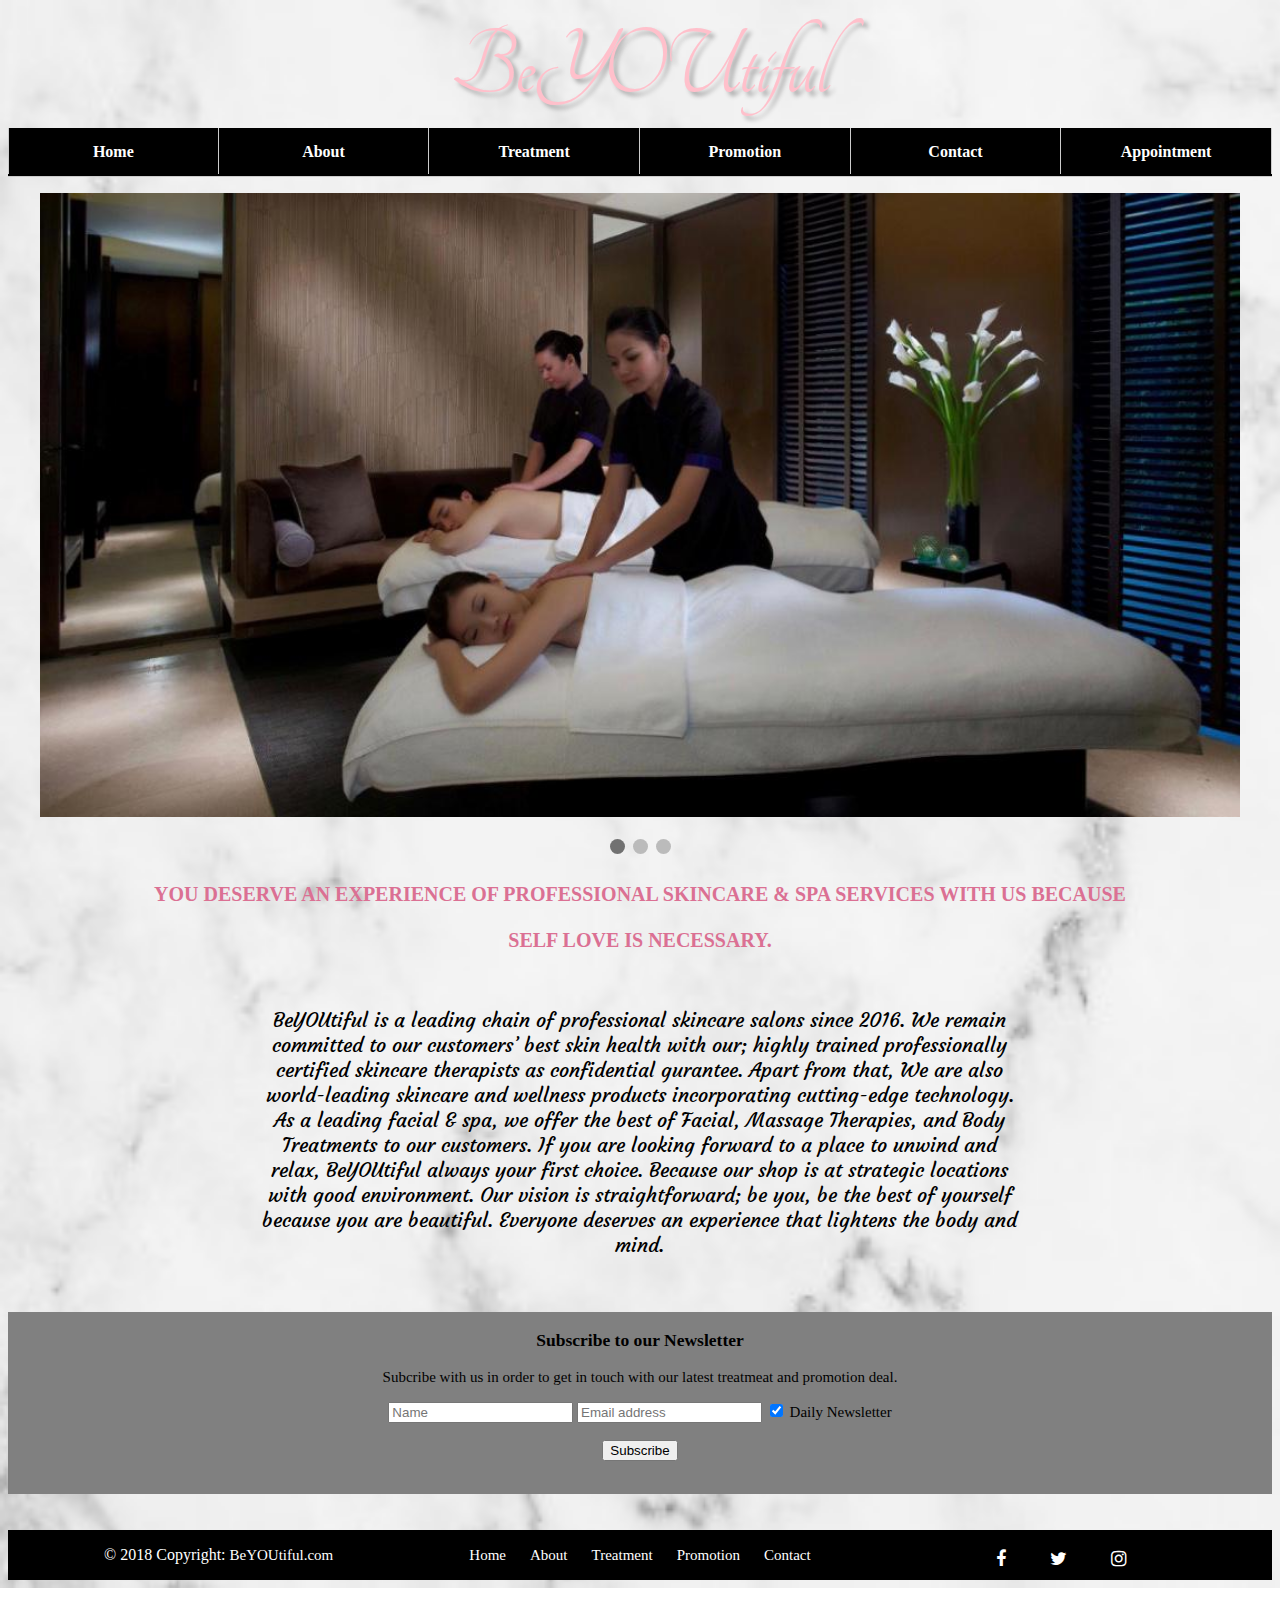
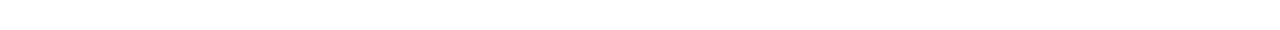
<file: about.html>
<!DOCTYPE html>
<html lang="en">
<head>
    <meta charset="utf-8">
    <title>BeYOUtiful | About</title>
    <link href="aboutcss.css" rel="stylesheet">
    <link rel="stylesheet"
          href="https://fonts.googleapis.com/css?family=Tangerine">
          <link href="https://fonts.googleapis.com/css?family=Caveat|Courgette|Permanent+Marker|Satisfy&display=swap" rel="stylesheet">
          <link href="https://fonts.googleapis.com/css?family=Caveat|Courgette|Permanent+Marker|Satisfy&display=swap" rel="stylesheet">
</head>
<body>
    <header>
        <div>BeYOUtiful</div>
    </header>
    <div class="navbar">
        <ul>
            <li><a href="index.html">Home</a></li>
            <li><a href="about.html">About</a></li>
            <li><a href="treatment.html">Treatment</a></li>
            <li><a href="promotion.html">Promotion</a></li>
            <li><a href="contact.html">Contact</a></li>
            <li><a href="appointment.html">Appointment</a></li>
        </ul>
    </div>
    <br>
    <br>
 
    <div class="slideshow-container">

        <div class="mySlides fade">
          
          <img src="slide1.jpeg" alt="slide1" style="width:100%">
          
        </div>
        
        <div class="mySlides fade">
          
          <img src="slide2.jpeg" alt="slide2" style="width:100%">
          
        </div>
        
        <div class="mySlides fade">
          <img src="slide3.jpg" alt="slide3" style="width:100%">
        </div>
        
        </div>
        <br>
        
        <div style="text-align:center">
          <span class="dot"></span> 
          <span class="dot"></span> 
          <span class="dot"></span> 
        </div>
        
        <script>
        var slideIndex = 0;
        showSlides();
        
        function showSlides() {
          var i;
          var slides = document.getElementsByClassName("mySlides");
          var dots = document.getElementsByClassName("dot");
          for (i = 0; i < slides.length; i++) {
            slides[i].style.display = "none";  
          }
          slideIndex++;
          if (slideIndex > slides.length) {slideIndex = 1}    
          for (i = 0; i < dots.length; i++) {
            dots[i].className = dots[i].className.replace(" active", "");
          }
          slides[slideIndex-1].style.display = "block";  
          dots[slideIndex-1].className += " active";
          setTimeout(showSlides, 2000); // Change image every 2 seconds
        }
        </script>
        
    <div class="about">
        <strong> YOU DESERVE AN EXPERIENCE OF PROFESSIONAL SKINCARE & SPA SERVICES WITH US BECAUSE <br><br>
          SELF LOVE IS NECESSARY.</strong>
    </div>
    <div class="intro">
           
            BeYOUtiful is a leading chain of professional skincare salons since 2016.
            We remain committed to our customers’ best skin health with our;
           highly trained professionally certified skincare therapists as confidential gurantee. Apart from that,
           We are also world-leading skincare and wellness products incorporating cutting-edge technology.
            As a leading facial & spa, we offer the best of Facial, Massage Therapies, and Body Treatments to our customers.
           If you are looking forward to a place to unwind and relax, BeYOUtiful always your first choice. Because our shop is at strategic locations with good environment.
           Our vision is straightforward; be you, be the best of yourself because you are beautiful. Everyone deserves an experience that lightens the body and mind. <br> <br>

    </div>

 
    <form action="/action_page.php">
        <div class="container2">
          <h3>Subscribe to our Newsletter</h3>
          <p>Subcribe with us in order to get in touch with our latest treatmeat and promotion deal.</p>

          <input type="text" placeholder="Name" name="name" required>
          <input type="text" placeholder="Email address" name="mail" required>
          <label>
            <input type="checkbox" checked="checked" name="subscribe"> Daily Newsletter
          </label>
          <br>
          <br>
          <input type="submit" value="Subscribe">
        </div>
      </form>
      
    <br>
    <br> 
    <footer class="footer">
        <div class="row">
        <!-- copyright-->
        <div class="copyright">© 2018 Copyright:
        <a href="home.html">BeYOUtiful.com</a>
        </div>
        <!--pagelink-->
        <div class="pagelink">
        <a href="index.html">Home</a>
        <a href="about.html">About</a>
        <a href="treatment.html">Treatment</a>
        <a href="promotion.html">Promotion</a>
        <a href="contact.html">Contact</a>
        <a href="appoint.html">Appointmnet</a>
    </div>
    <div class="icon">
        <link rel="stylesheet" href="https://cdnjs.cloudflare.com/ajax/libs/font-awesome/4.7.0/css/font-awesome.min.css">
        <a href="#" class="fa fa-facebook"></a>
        <a href="#" class="fa fa-twitter"></a>
        <a href="#" class="fa fa-instagram"></a>
        </div>
    </div>
    </footer>
</body>
</html>
</file>
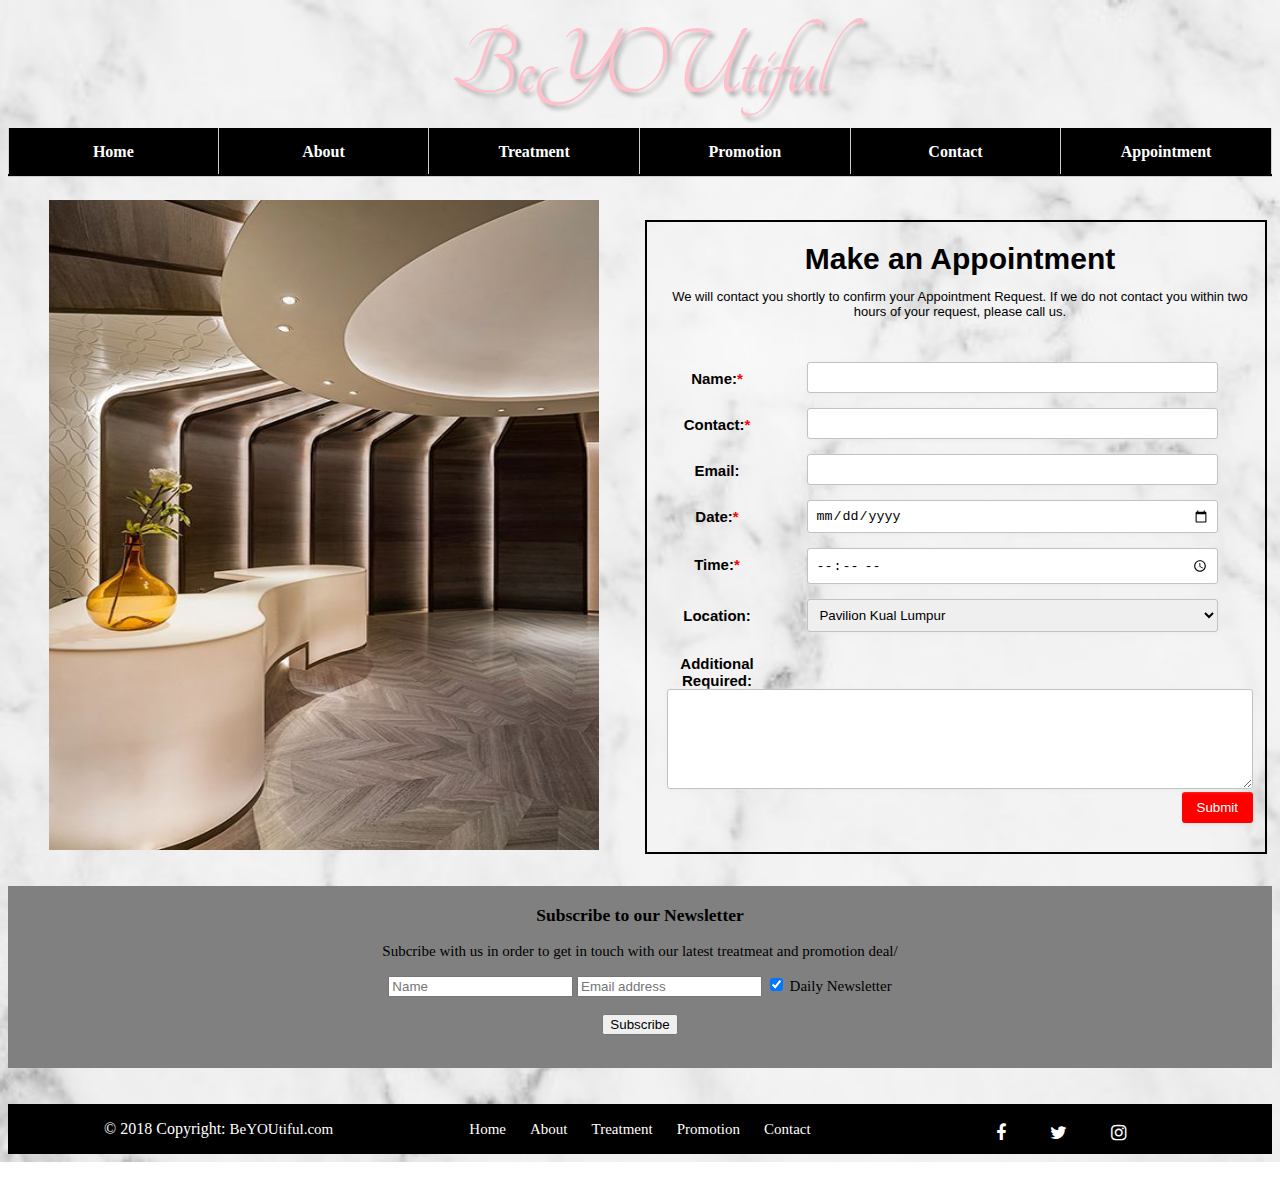
<file: appointment.html>
<!DOCTYPE html>
<html lang="en">
<head>
    <meta charset="utf-8">
    <title>BeYOUtiful | Appointment</title>
    <link href="appointmentcss.css" rel="stylesheet">
    <link rel="stylesheet"
          href="https://fonts.googleapis.com/css?family=Tangerine">
</head>
<body>
    <header>
        <div>BeYOUtiful</div>
    </header>
    <div class="navbar">
        <ul>
            <li><a href="index.html">Home</a></li>
            <li><a href="about.html">About</a></li>
            <li><a href="treatment.html">Treatment</a></li>
            <li><a href="promotion.html">Promotion</a></li>
            <li><a href="contact.html">Contact</a></li>
            <li><a href="appointment.html">Appointment</a></li>
        </ul>
    </div>
    <br>
    <br>
    <br>
    <br>
    <div class="row">
        <div class="column">
            <img src="appointmentlogo.jpg" alt="picture" class="appointmentlogo"/>
        </div>
    <div class="column">
    <div class="appform">
    <div class="appform_head">Make an Appointment</div>
    <p>We will contact you shortly to confirm your Appointment Request. If we do
            not contact you within two hours of your request, please call us.
      </p>
    <br>
    <br>
    <form action="action.php" method="POST">
        <label for="field1"><span>Name:<span class="required">*</span></span><input type="text"
            class="input-field" name="field1"  value="" required></label>
        <label for="field2"><span>Contact:<span class="required">*</span></span><input type="text"
            class="input-field" name="field2" value="" required></label>
        <label for="field3"><span>Email:</span><input type="email"
            class="input-field" name="field3" value=""></label>
        <label for="field4"><span>Date:<span class="required">*</span></span><input type="date"
            class="input-field" name="field4" value="" required></label>
        <label for="field5"><span>Time:<span class="required">*</span></span><input type="time"
            class="input-field" name="field5" value="" min="9:00" max="18:00" required></label>
        <label for="field7"><span>Location:</span><select name="field7" class="select-field" required>
            <option value="Pavilion Kual Lumpur">Pavilion Kual Lumpur</option>
            <option value="midvalleymegamall">Mid Valley Megamall</option>
            </select></label>
        <label for="field6"><span>Additional Required:</span></label>
        <textarea name="field6" class="textarea-field"></textarea>

        <label><span></span><input type="submit" value="Submit"></label>
    </form>
    </div>
    </div>
    </div>
    <br>
    <br>
    <form action="/action_page.php">
        <div class="container2" id="sub">
            <h3>Subscribe to our Newsletter</h3>
            <p>Subcribe with us in order to get in touch with our latest treatmeat and promotion deal/</p>

            <input type="text" placeholder="Name" name="name" required>
            <input type="text" placeholder="Email address" name="mail" required>
            <label>
            <input type="checkbox" checked="checked" name="subscribe"> Daily Newsletter
            </label>
            <br>
            <br>
            <input type="submit" value="Subscribe">
        </div>
    </form>
    <br>
    <br> 
    <footer class="footer">
        <div class="row">
        <!-- copyright-->
        <div class="copyright">© 2018 Copyright:
          <a href="home.html">BeYOUtiful.com</a>
          </div>
        <!--pagelink-->
        <div class="pagelink">
          <a href="#">Home</a>
          <a href="#">About</a>
          <a href="#">Treatment</a>
          <a href="#">Promotion</a>
          <a href="#">Contact</a>
          <a href="#">Appointmnet</a>
      </div>
      <div class="icon">
          <link rel="stylesheet" href="https://cdnjs.cloudflare.com/ajax/libs/font-awesome/4.7.0/css/font-awesome.min.css">
          <a href="#" class="fa fa-facebook"></a>
          <a href="#" class="fa fa-twitter"></a>
          <a href="#" class="fa fa-instagram"></a>
        </div>
      </div>
    </footer>
</body>
</html>
</file>
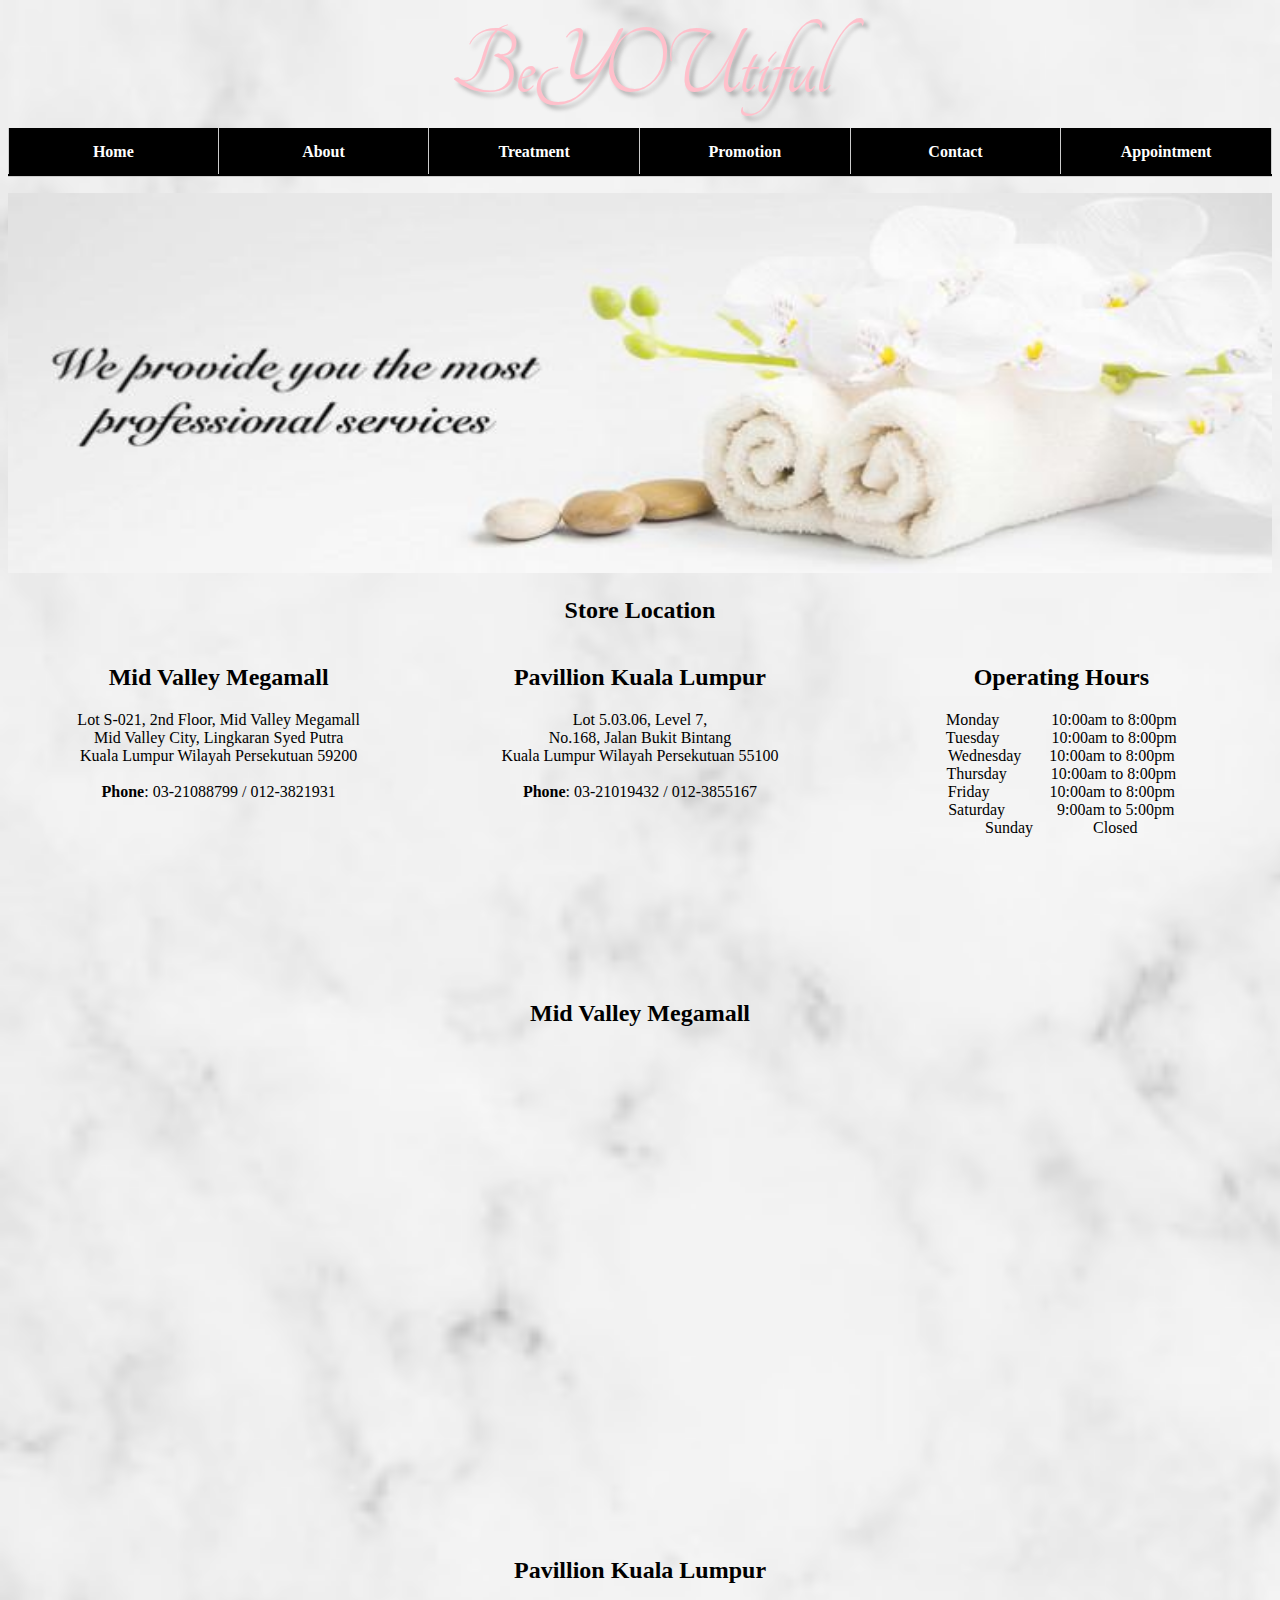
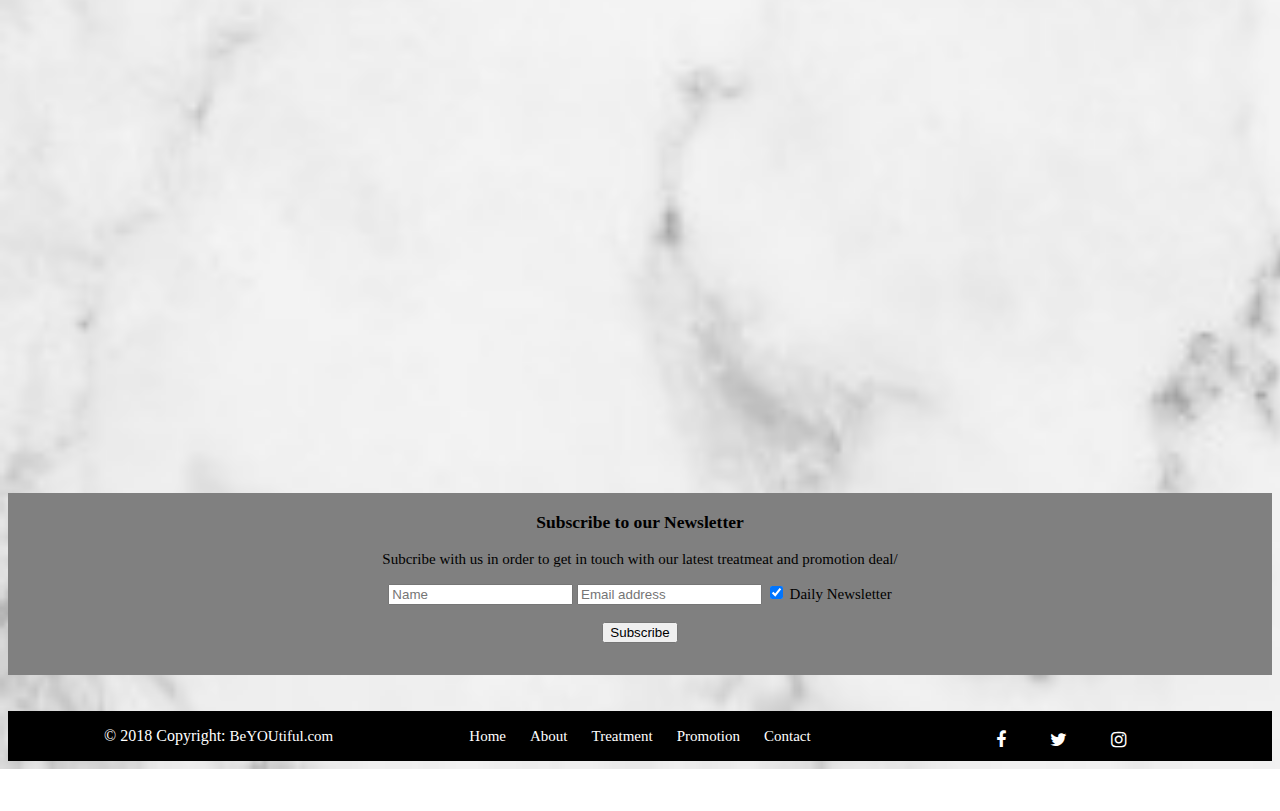
<file: contact.html>
<!DOCTYPE html>
<html lang="en">
<head>
    <meta charset="utf-8">
    <title>BeYOUtiful | Contact Us</title>
    <link href="contactcss.css" rel="stylesheet">
    <link rel="stylesheet"
          href="https://fonts.googleapis.com/css?family=Tangerine">
</head>
<body>

    <header>
        <div>BeYOUtiful</div>
    </header>
    <div class="navbar">
        <ul>
            <li><a href="index.html">Home</a></li>
            <li><a href="about.html">About</a></li>
            <li><a href="treatment.html">Treatment</a></li>
            <li><a href="promotion.html">Promotion</a></li>
            <li><a href="contact.html">Contact</a></li>
            <li><a href="appointment.html">Appointment</a></li>
        </ul>
    </div>
    <img src="contactlogo2.jpg" alt="picture" class="contactlogo">

    <h2>Store Location</h2>

<div class="row">
  <div class="column">
    <h2>Mid Valley Megamall</h2>
    <p>Lot S-021, 2nd Floor, Mid Valley Megamall<br>
            Mid Valley City, Lingkaran Syed Putra<br>
            Kuala Lumpur Wilayah Persekutuan 59200<br><br>
            <b>Phone</b>: 03-21088799 / 012-3821931</p>
  </div>
  <div class="column">
    <h2>Pavillion Kuala Lumpur</h2>
    <p>Lot 5.03.06, Level 7,<br>
            No.168, Jalan Bukit Bintang<br>
            Kuala Lumpur Wilayah Persekutuan 55100<br><br>
            <b>Phone</b>: 03-21019432 / 012-3855167</p>
    </div>
        <div class="column">
                    <h2>Operating Hours</h2>
                    <p>Monday &nbsp; &nbsp; &nbsp; &nbsp; &nbsp; &nbsp; 10:00am to 8:00pm<br>
                        Tuesday  &nbsp; &nbsp; &nbsp; &nbsp; &nbsp; &nbsp; 10:00am to 8:00pm<br>
                        Wednesday &nbsp; &nbsp; &nbsp; 10:00am to 8:00pm<br>
                        Thursday   &nbsp; &nbsp; &nbsp; &nbsp; &nbsp; 10:00am to 8:00pm<br>
                        Friday    &nbsp; &nbsp; &nbsp; &nbsp; &nbsp; &nbsp; &nbsp;  10:00am to 8:00pm<br>
                        Saturday  &nbsp; &nbsp; &nbsp; &nbsp; &nbsp; &nbsp; 9:00am to 5:00pm<br>
                        Sunday  &nbsp; &nbsp; &nbsp; &nbsp; &nbsp; &nbsp; &nbsp;   Closed<br>

                    </p>
        </div>
        </div>
        <br>
        <br>
        <h2>Mid Valley Megamall</h2>
        <div class="map"><iframe src="https://www.google.com/maps/embed?pb=!1m14!1m8!1m3!1d3983.913477119314!2d101.6757231!3d3.1175888!3m2!1i1024!2i768!4f13.1!3m3!1m2!1s0x31cc4920e61ff94d%3A0xcdaed02b2c6b610e!2sMid+Valley+Megamall!5e0!3m2!1sen!2smy!4v1561824309460!5m2!1sen!2smy" 
           allowfullscreen></iframe></div>
        <br>
        <br>
        <h2>Pavillion Kuala Lumpur</h2>
        <div class="map"><iframe src="https://www.google.com/maps/embed?pb=!1m18!1m12!1m3!1d63740.84506948182!2d101.65295053930286!3d3.1466732134224347!2m3!1f0!2f0!3f0!3m2!1i1024!2i768!4f13.1!3m3!1m2!1s0x31cc3629b097d031%3A0x405091383428ead3!2sPavilion+Kuala+Lumpur!5e0!3m2!1sen!2smy!4v1561824740763!5m2!1sen!2smy" 
              allowfullscreen></iframe></div>
          <br>
          <br>
        <form action="/action_page.php">
            <div class="container2">
              <h3>Subscribe to our Newsletter</h3>
              <p>Subcribe with us in order to get in touch with our latest treatmeat and promotion deal/</p>

              <input type="text" placeholder="Name" name="name" required>
              <input type="text" placeholder="Email address" name="mail" required>
              <label>
                <input type="checkbox" checked="checked" name="subscribe"> Daily Newsletter
              </label>
              <br>
              <br>
              <input type="submit" value="Subscribe">
            </div>
          </form>
          
    <br>
    <br> 
    <footer class="footer">
        <div class="row">
        <!-- copyright-->
        <div class="copyright">© 2018 Copyright:
          <a href="home.html">BeYOUtiful.com</a>
          </div>
        <!--pagelink-->
        <div class="pagelink">
            <a href="index.html">Home</a>
            <a href="about.html">About</a>
            <a href="treament.html">Treatment</a>
            <a href="promotion.html">Promotion</a>
            <a href="contact.html">Contact</a>
            <a href="appointment.html">Appointmnet</a>
      </div>
      <div class="icon">
          <link rel="stylesheet" href="https://cdnjs.cloudflare.com/ajax/libs/font-awesome/4.7.0/css/font-awesome.min.css">
          <a href="#" class="fa fa-facebook"></a>
          <a href="#" class="fa fa-twitter"></a>
          <a href="#" class="fa fa-instagram"></a>
        </div>
      </div>
    </footer>
</body>
</html>
</file>
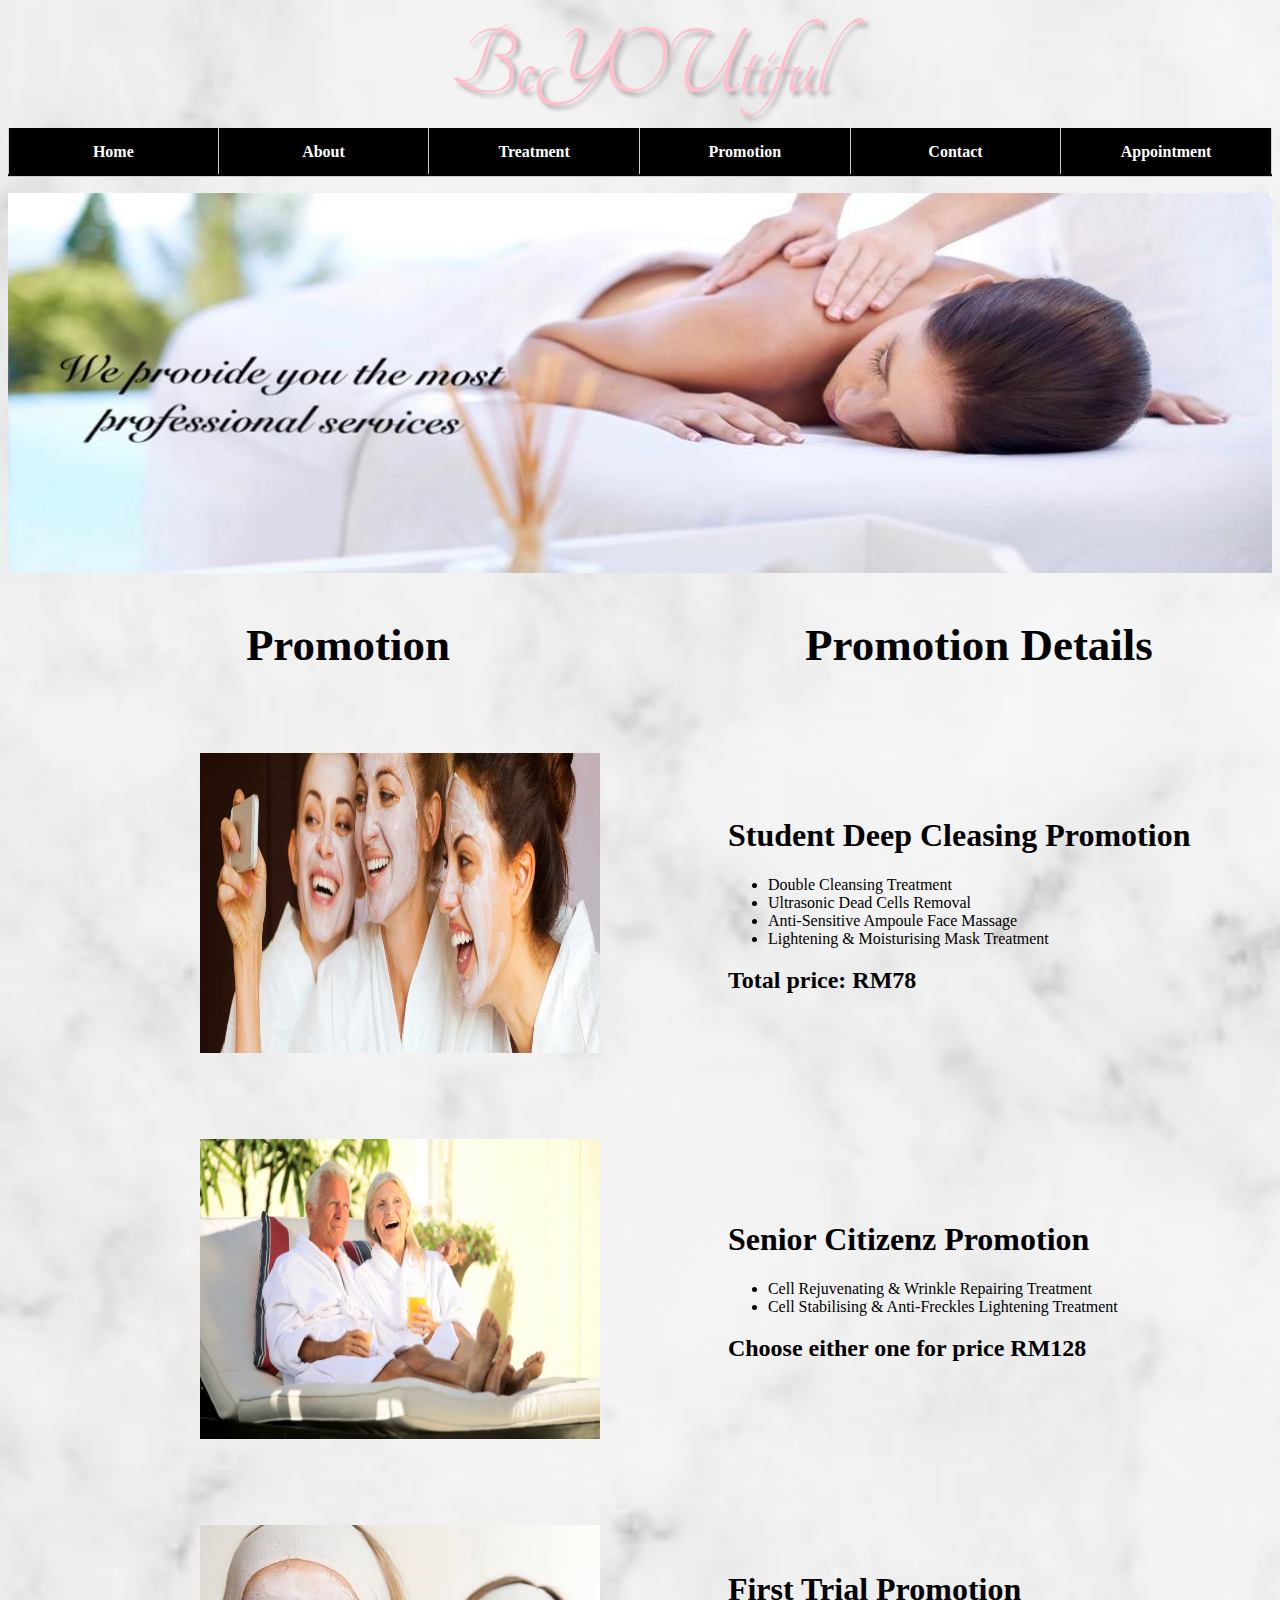
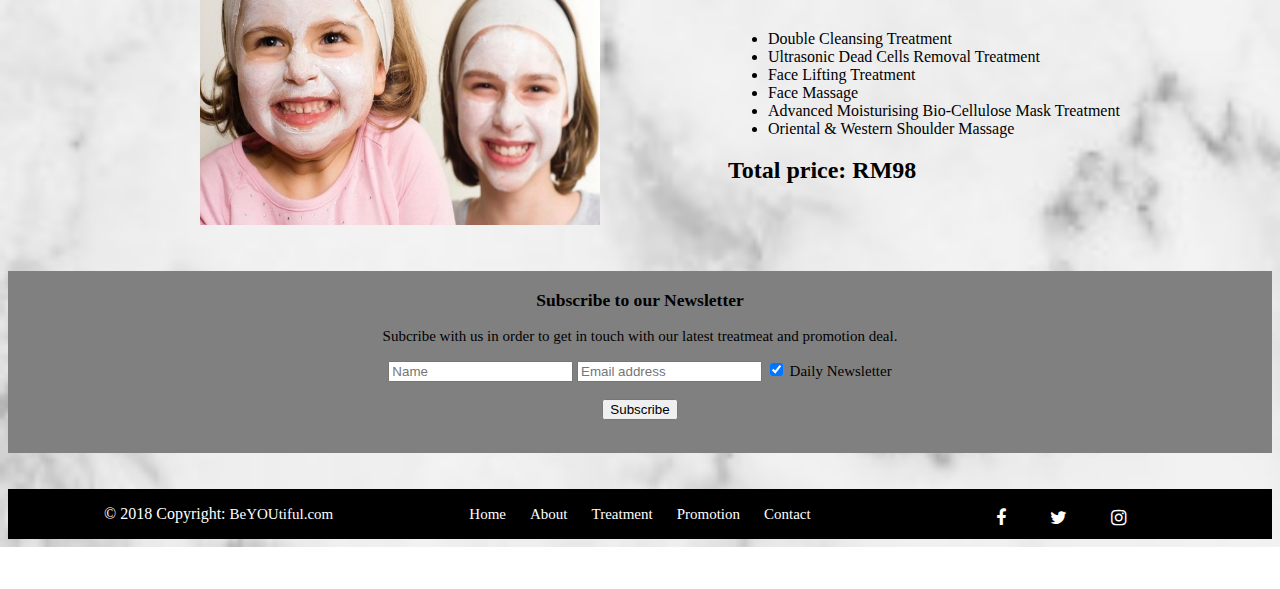
<file: promotion.html>
<!DOCTYPE html>
<html lang="en">
<head>
    <meta charset="utf-8">
    <title>BeYOUtiful | Promotion</title>
    <link href="promotioncss.css" rel="stylesheet">
    <link rel="stylesheet"
          href="https://fonts.googleapis.com/css?family=Tangerine">
</head>
<body>
    <header>
        <div>BeYOUtiful</div>
    </header>
    <div class="navbar">
      <ul>
        <li><a href="index.html">Home</a></li>
        <li><a href="about.html">About</a></li>
        <li><a href="treatment.html">Treatment</a></li>
        <li><a href="promotion.html">Promotion</a></li>
        <li><a href="contact.html">Contact</a></li>
        <li><a href="appointment.html">Appointment</a></li>
      </ul>
    </div>
 
   
    <img src="treatmentlogo1.jpeg" alt="picture" class="plogo">

   <table>
       <tr>
           <th>Promotion</th>
           <th>Promotion Details</th>
       </tr>
       <tr>
           <td>
                <img src="studentfacial.jpg" alt="picture1" class="pro1logo">
           </td>
           <td>
                <h1><strong>Student Deep Cleasing Promotion</strong><br></h1>
                <ul>
                  <li> Double Cleansing Treatment</li>
                  <li>Ultrasonic Dead Cells Removal</li>
                  <li>Anti-Sensitive Ampoule Face Massage</li>
                  <li> Lightening & Moisturising Mask Treatment</li>
                </ul>
                      <h2><strong>Total price: RM78</strong></h2>
  
           </td>
       </tr>
       <tr>
        <td>
          <img src="senior.png" alt="picture2" class="pro2logo">
        </td>
        <td>
          <h1><strong>Senior Citizenz Promotion</strong><br></h1>
          <ul>
            <li> Cell Rejuvenating & Wrinkle Repairing Treatment </li>
            <li>Cell Stabilising & Anti-Freckles Lightening Treatment</li></ul>
                        
            <h2><strong>Choose either one for price RM128</strong></h2>
                      
        </td>
        </tr>
        <tr>
          <td>
            <img src="newbie.jpg" alt="picture3" class="pro3logo">
          </td>
          <td>
            <h1><strong>First Trial Promotion</strong><br></h1>
              <ul>
                <li>Double Cleansing Treatment</li>
                <li>Ultrasonic Dead Cells Removal Treatment</li>
                <li>Face Lifting Treatment</li>
                <li>Face Massage</li>
                <li>Advanced Moisturising Bio-Cellulose Mask Treatment</li>
                <li>Oriental & Western Shoulder Massage</li> 
              </ul>
                <h2><strong>Total price: RM98</strong></h2>
            </td>
          </tr>

          </table>

          <form action="/action_page.php">
            <div class="container2">
              <h3>Subscribe to our Newsletter</h3>
              <p>Subcribe with us in order to get in touch with our latest treatmeat and promotion deal.</p>
    
              <input type="text" placeholder="Name" name="name" required>
              <input type="text" placeholder="Email address" name="mail" required>
              <label>
                <input type="checkbox" checked="checked" name="subscribe"> Daily Newsletter
              </label>
              <br>
              <br>
              <input type="submit" value="Subscribe">
            </div>
          </form>
          
    <br>
    <br> 
    <footer class="footer">
        <div class="row">
        <!-- copyright-->
        <div class="copyright">© 2018 Copyright:
          <a href="home.html">BeYOUtiful.com</a>
          </div>
        <!--pagelink-->
        <div class="pagelink">
          <a href="index.html">Home</a>
          <a href="about.html">About</a>
          <a href="treament.html">Treatment</a>
          <a href="promotion.html">Promotion</a>
          <a href="contact.html">Contact</a>
          <a href="appointment.html">Appointmnet</a>
      </div>
      <div class="icon">
          <link rel="stylesheet" href="https://cdnjs.cloudflare.com/ajax/libs/font-awesome/4.7.0/css/font-awesome.min.css">
          <a href="#" class="fa fa-facebook"></a>
          <a href="#" class="fa fa-twitter"></a>
          <a href="#" class="fa fa-instagram"></a>
        </div>
      </div>
    </footer>
    </body>
    </html>
</file>
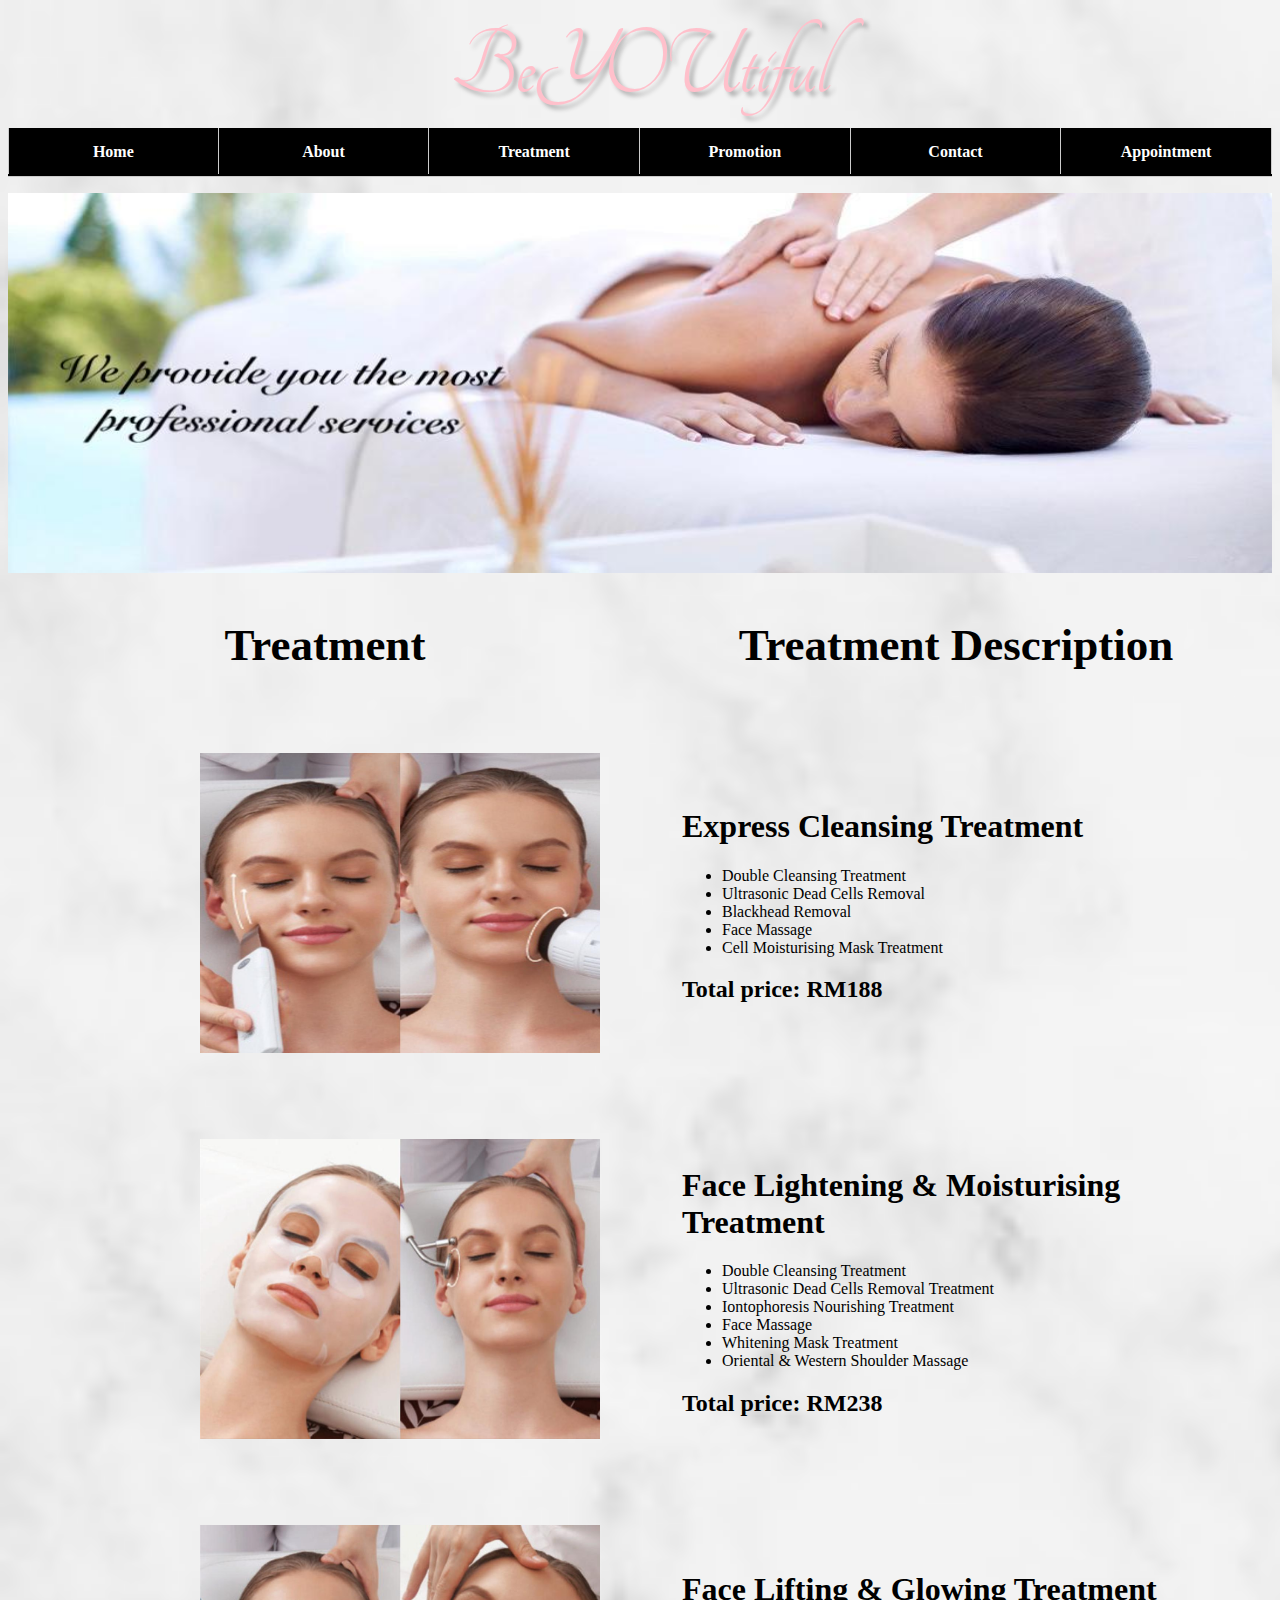
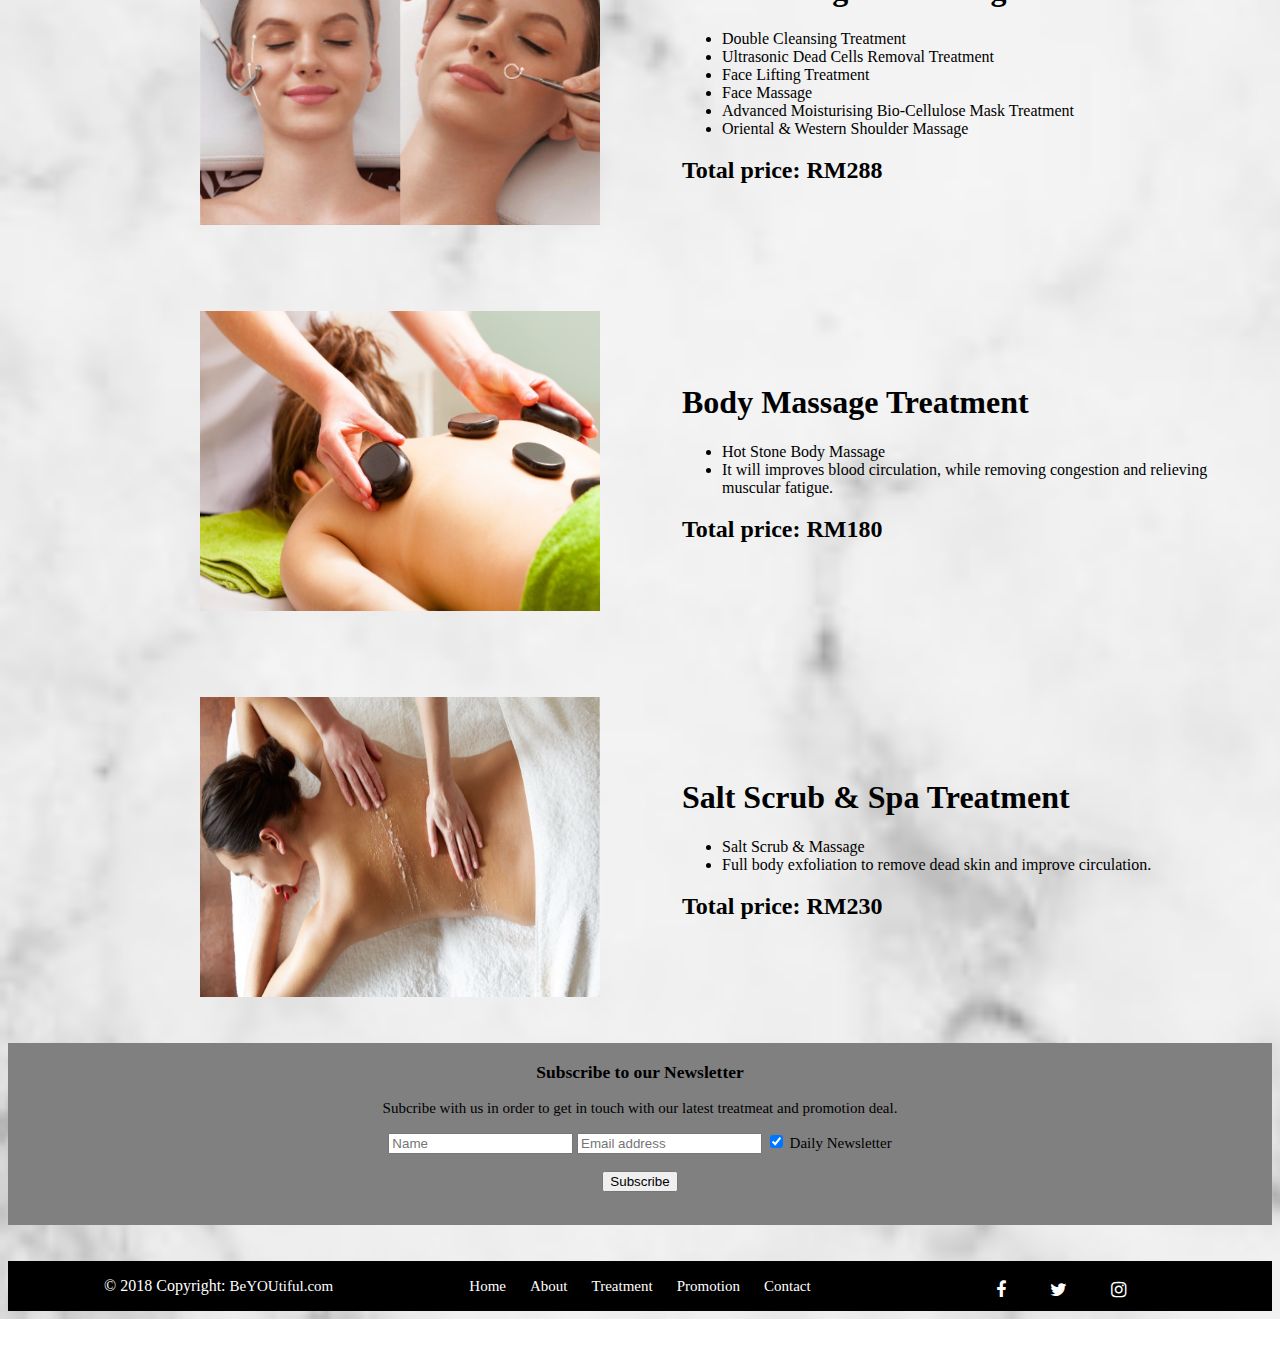
<file: treatment.html>
<!DOCTYPE html>
<html lang="en">
<head>
    <meta charset="utf-8">
    <title>BeYOUtiful | Treatment</title>
    <link href="treatmentcss.css" rel="stylesheet">
    <link rel="stylesheet"
          href="https://fonts.googleapis.com/css?family=Tangerine">
    
</head>
<body>
    <header>
        <div>BeYOUtiful</div>
    </header>
    <div class="navbar">
        <ul>
            <li><a href="index.html">Home</a></li>
            <li><a href="about.html">About</a></li>
            <li><a href="treatment.html">Treatment</a></li>
            <li><a href="promotion.html">Promotion</a></li>
            <li><a href="contact.html">Contact</a></li>
            <li><a href="appointment.html">Appointment</a></li>
        </ul>
    </div>

    <img src="treatmentlogo1.jpeg" alt="picture" class="tlogo">
   
   <table>
        <tr>
           <th>Treatment</th>
           <th>Treatment Description</th>
        </tr>
        <tr>
        <td>
            <img src="treatment1.jpeg" alt="picture1" class="exp1logo">
        </td>
        <td>
            <h1><strong>Express Cleansing Treatment</strong><br></h1>
                <ul>
                    <li> Double Cleansing Treatment</li>
                    <li>Ultrasonic Dead Cells Removal</li>
                    <li> Blackhead Removal</li>
                    <li>Face Massage</li>
                    <li>Cell Moisturising Mask Treatment</li>
                </ul>
                <h2><strong>Total price: RM188</strong></h2>
           </td>
       </tr>
       <tr>
            <td>
                <img src="treatment2.jpeg" alt="picture2" class="exp2logo">
            </td>
            <td>
                <h1><strong>Face Lightening & Moisturising Treatment</strong><br></h1>
                <ul>
                <li> Double Cleansing Treatment</li>
                    <li>Ultrasonic Dead Cells Removal Treatment</li>
                    <li>Iontophoresis Nourishing Treatment</li>
                    <li>Face Massage</li>
                    <li>Whitening Mask Treatment</li>
                    <li>Oriental & Western Shoulder Massage</li>
                </ul>
                <h2><strong>Total price: RM238</strong></h2>
            </td>
        </tr>
        <tr>
            <td>
                <img src="treatment3.jpeg" alt="picture3" class="exp3logo">
            </td>
            <td>
                <h1><strong>Face Lifting & Glowing Treatment</strong><br></h1>
            <ul>
                <li>Double Cleansing Treatment</li>
                <li>Ultrasonic Dead Cells Removal Treatment</li>
                <li>Face Lifting Treatment</li>
                <li>Face Massage</li>
                <li>Advanced Moisturising Bio-Cellulose Mask Treatment</li>
                <li>Oriental & Western Shoulder Massage</li>
            </ul>
                <h2><strong>Total price: RM288</strong></h2>
            </td>
            </tr>

            <tr>
                <td>
                    <img src="hotstone.jpg" alt="picture4" class="exp4logo">
                </td>
                <td>
                    <h1><strong>Body Massage Treatment</strong><br></h1>
                    <ul>
                        <li>Hot Stone Body Massage</li>
                        <li>It will improves blood circulation, while removing congestion and relieving muscular fatigue.</li>
                    </ul>
                    <h2><strong>Total price: RM180</strong></h2>
                </td>
            </tr>

            <tr>
                <td>
                    <img src="saltspa.jpg" alt="picture5" class="exp5logo">
                </td>
                <td>
                    <h1><strong>Salt Scrub & Spa Treatment</strong></h1>
                <ul>
                    <li>Salt Scrub & Massage</li>
                    <li>Full body exfoliation to remove dead skin and improve circulation.</li>
                    </ul>
                    <h2><strong>Total price: RM230</strong></h2>
                </td>
            </tr>
          </table>

          <form action="/action_page.php">
            <div class="container2">
              <h3>Subscribe to our Newsletter</h3>
              <p>Subcribe with us in order to get in touch with our latest treatmeat and promotion deal.</p>
    
              <input type="text" placeholder="Name" name="name" required>
              <input type="text" placeholder="Email address" name="mail" required>
              <label>
                <input type="checkbox" checked="checked" name="subscribe"> Daily Newsletter
              </label>
              <br>
              <br>
              <input type="submit" value="Subscribe">
            </div>
          </form>
          
    <br>
    <br> 
    <footer class="footer">
        <div class="row">
        <!-- copyright-->
        <div class="copyright">© 2018 Copyright:
          <a href="home.html">BeYOUtiful.com</a>
          </div>
        <!--pagelink-->
        <div class="pagelink">
                <a href="index.html">Home</a>
                <a href="about.html">About</a>
                <a href="treament.html">Treatment</a>
                <a href="promotion.html">Promotion</a>
                <a href="contact.html">Contact</a>
                <a href="appointment.html">Appointmnet</a>
      </div>
      <div class="icon">
          <link rel="stylesheet" href="https://cdnjs.cloudflare.com/ajax/libs/font-awesome/4.7.0/css/font-awesome.min.css">
          <a href="#" class="fa fa-facebook"></a>
          <a href="#" class="fa fa-twitter"></a>
          <a href="#" class="fa fa-instagram"></a>
        </div>
      </div>
    </footer>
    </body>
    </html>
</file>
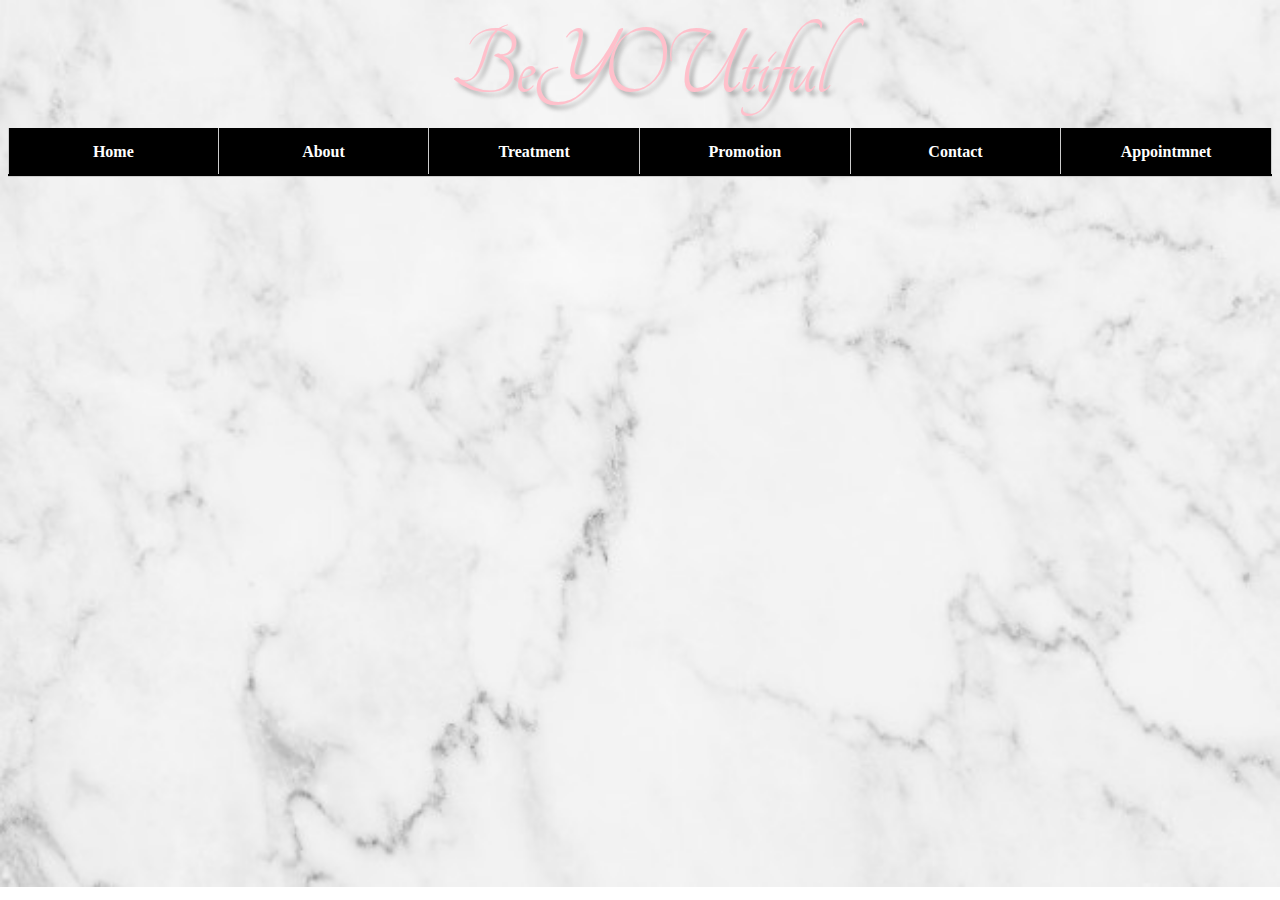
<file: treatment2.html>
<!DOCTYPE html>
<html>
<head>
    <meta charset="utf-8">
    <title>Beauty Shop</title>
    <link href="treatmentcss.css" rel="stylesheet">
    <link rel="stylesheet"
          href="https://fonts.googleapis.com/css?family=Tangerine">
</head>
<body>
        <header>
            <div>BeYOUtiful</div>
        </header>
        <div class="navbar">
            <ul>
                <li><a href="#">Home</a></li>
                <li><a href="#">About</a></li>
                <li><a href="#">Treatment</a></li>
                <li><a href="#">Promotion</a></li>
                <li><a href="#">Contact</a></li>
                <li><a href="#">Appointmnet</a></li>
            </ul>
        </div>
</body>
</html>
</file>
<file: aboutcss.css>
/*nav bar and header*/
header{
    font-family: 'tangerine',sans-serif;
    color: pink;
    font-size: 100px;
    text-shadow: 4px 4px 4px #aaa;
    text-align: center;
    height: 120px;
}
header div{
    line-height: 120px;
}

.tlogo{
    width: 100%;
    height: 380px;
}

body{
    background-image: url(bimage.jpg);
    background-repeat: no-repeat;
    background-size: cover;
}
.navbar{
    width: 100%;
    float: left;
    margin: 0 0 1em 0;
    padding: 0;
    background-color: black;
    border-bottom: 1px solid #ccc;
    height: 3em;
}
.navbar ul{
	list-style: none;
    width: 100%;
	margin: 0;
    padding: 0; 
}
.navbar ul li{
    float: left; 
    text-align: center;
    width: 16.6667%;
}
.navbar li a{
	display: block;
	padding: 15px 15px;
	text-decoration: none;
	font-weight: bold;
	color: white;
    border-right: 1px solid #ccc; 
    height: 1em;
}
.navbar li:first-child a{
    border-left: 1px solid #ccc;
}
.navbar li a:hover{
	color: blueviolet;
    background-color: white; 
}

.slideshow-container {
    max-width: 1200px;
    position: relative;
    margin: auto;
  }
  
  
  /* The dots/bullets/indicators */
  .dot {
    height: 15px;
    width: 15px;
    margin: 0 2px;
    background-color: #bbb;
    border-radius: 50%;
    display: inline-block;
    transition: background-color 0.6s ease;
  }
  
  .active {
    background-color: #717171;
  }
  
  /* Fading animation */
  .fade {
    -webkit-animation-name: fade;
    -webkit-animation-duration: 2s;
    animation-name: fade;
    animation-duration: 2s;
  }
  
  @-webkit-keyframes fade {
    from {opacity: .4} 
    to {opacity: 1}
  }
  
  @keyframes fade {
    from {opacity: .4} 
    to {opacity: 1}
  }
  
  /* On smaller screens, decrease text size */
  @media only screen and (max-width: 300px) {
    .text {font-size: 11px}
  }

.about{
    margin: auto;
    width: 90%;
    border: 1px;
    padding: 25px;
    font-size: 20px;
    text-align: center;
    font-family: Georgia, 'Times New Roman', Times, serif;
    color: palevioletred;
}

.intro{
    margin: auto;
    width: 60%;
    border: 1px;
    padding: 30px;
    font-size: 20px;
    font-family: 'Courgette', cursive;
    text-align: center;
}


form{
    text-align: center;
    font-size: 15px;
}
.container2{
    border: 1px solid grey  ;
    background: grey ;
    height: 180px;
}
.map{
    margin: 0 30% 0 30%;
}
.footer{
    font: small;
    width: 100%;
    height: 50px;
    background-color: black;
    color: white;
}
.copyright{
    flex: 50%;
    padding: 0;
    height: 20px; 
    text-align: center;
    line-height: 50px;
}
.pagelink{
    flex: 50%;
    padding: 0;
    height: 20px; 
    text-align: center;
    line-height: 50px;
}
.icon{
    flex: 50%;
    padding: 0;
    height: 20px; 
    text-align: center;

}
.copyright a{
    text-decoration: none;
    height: 40px;
    font-size: 15px;
    color: white;
}
.pagelink a{
    text-decoration: none;
    height: 40px;
    padding:10px;
    font-size: 15px;
    color: white;
}
.icon a{
    text-decoration: none;
    height: 30px;
    padding:20px;
    font-size: 18px;
    color: white;
}

.row {
    display: flex;
}
.column{
    flex: 50%;
    padding: 0;
    height: 300px; 
    text-align: center;
}
</file>
<file: appointmentcss.css>
/*nav bar*/
header{
    font-family: 'tangerine',sans-serif;
    font-size: 100px;
    text-shadow: 4px 4px 4px #aaa;
    text-align: center;
    height: 120px;
    color: pink;
}
header div{
    line-height: 120px;
}

body{
    background-image: url(bimage.jpg);
    background-repeat: no-repeat;
    background-size: cover;
    }
.logo{
    width: 220px;
    height: 180px;
    float: left;
}
.navbar{
    width: 100%;
    float: left;
    margin: 0 0 1em 0;
    padding: 0;
    background-color: black;
    border-bottom: 1px solid #ccc;
    height: 3em;
}
.navbar ul{
	list-style: none;
    width: 100%;
	margin: 0;
    padding: 0; 
}
.navbar ul li{
    float: left; 
    text-align: center;
    width: 16.6667%;

}
.navbar li a{
	display: block;
	padding: 15px 15px;
	text-decoration: none;
	font-weight: bold;
	color: white;
    border-right: 1px solid #ccc; 
    height: 1em;
}
.navbar li:first-child a{
    border-left: 1px solid #ccc;
}
.navbar li a:hover{
	color: blueviolet;
    background-color: white; 
}


/*appointment form*/
.appform{
    max-width: 650px;
    padding: 20px 12px 10px 20px;
    font: 13px Arial,Helvetica,sans-serif;
    border: 2px solid black;
    margin: 20px 5px 20px 5px;
    height: 600px;
}
.appform_head{
    font-weight: bold;
    font-size: 30px;
}
.appform label{
    display:block;
    margin: 0px 0px 15px 0px;
}
.appform label > span{
    width: 100px;
    font-weight: bold;
    float:left;
    padding-top: 8px;
    padding-right: 5px;
}
.appform span.required{
	color:red;
}
.appform input.input-field, .appform .select-field{
    width: 70%;
}
.appform input.input-field, 
.appform .textarea-field, 
.appform .select-field{
	box-sizing: border-box;
	border: 1px solid #C2C2C2;
	box-shadow: 1px 1px 4px #EBEBEB;
	border-radius: 3px;
	padding: 7px;
	outline: none;
}
.appform input .input-field:focus, 
.appform .textarea-field:focus, 
.appform .select-field:focus{
    border:1px solid #0c0;
}
.appform .textarea-field{
    height:100px;
    width: 100%;
}
.appform input[type=submit],
.appform input[type=button]{
	border: none;
	padding: 8px 15px 8px 15px;
	background: red;
	color: #fff;
	box-shadow: 1px 1px 4px #DADADA;
    border-radius: 3px;
    float: right;
}
.appform input[type=submit]:hover,
.appform input[type=button]:hover{
	background: #EA7B00;
    color: #fff;
}

.row {
    display: flex;
}
.column{
    flex: 50%;
    padding: 0;
    height: 650px;
    text-align: center;
}

.appointmentlogo{
    width:550px;
    height: 650px;
}
.container2{
    border: 1px solid grey ;
    background: grey;
    height: 180px;
}
form{
    text-align: center;
    font-size: 15px;
}

.footer{
    font: small;
    width: 100%;
    height: 50px;
    background-color: black;
    color: white;
}
.copyright{
    flex: 50%;
    padding: 0;
    height: 10px; 
    text-align: center;
    line-height: 50px;
}
.pagelink{
    flex: 50%;
    padding: 0;
    height: 10px; 
    text-align: center;
    line-height: 50px;
}
.icon{
    flex: 50%;
    padding: 0;
    height: 10px; 
    text-align: center;

}
.copyright a{
    text-decoration: none;
    height: 25px;
    font-size: 15px;
    color: white;
}
.pagelink a{
    text-decoration: none;
    height: 25px;
    padding:10px;
    font-size: 15px;
    color: white;
}
.icon a{
    text-decoration: none;
    height: 15px;
    padding:20px;
    font-size: 18px;
    color: white;
}

.appointment2{
    width:100%;
    height: 450px;
}
</file>
<file: contactcss.css>
/*nav bar*/
header{
    font-family: 'tangerine',sans-serif;
    font-size: 100px;
    text-shadow: 4px 4px 4px #aaa;
    text-align: center;
    height: 120px;
    color: pink;
}
header div{
    line-height: 120px;
}

body{
    background-image: url(bimage.jpg);
    background-repeat: no-repeat;
    background-size: cover;
    }
.logo{
    width: 220px;
    height: 180px;
    float: left;
}
.navbar{
    width: 100%;
    float: left;
    margin: 0 0 1em 0;
    padding: 0;
    background-color: black;
    border-bottom: 1px solid #ccc;
    height: 3em;
}
.navbar ul{
	list-style: none;
    width: 100%;
	margin: 0;
    padding: 0; 
}
.navbar ul li{
    float: left; 
    text-align: center;
    width: 16.6667%;

}
.navbar li a{
	display: block;
	padding: 15px 15px;
	text-decoration: none;
	font-weight: bold;
	color: white;
    border-right: 1px solid #ccc; 
    height: 1em;
}
.navbar li:first-child a{
    border-left: 1px solid #ccc;
}
.navbar li a:hover{
	color: blueviolet;
    background-color: white; 
}

.contactlogo{
    width: 100%;
    height: 380px;
}

.row {
    display: flex;
}

.column {
    flex: 50%;
    padding: 0;
    height: 300px; 
    text-align: center;
}
h2{
    text-align: center;
}
form{
    text-align: center;
    font-size: 15px;
}
.container2{
    border: 1px solid grey ;
    background: grey;
    height: 180px;
}
.map{
    margin: 0 30% 0 30%;
}

/*footer*/
.footer{
    font: small;
    width: 100%;
    height: 50px;
    background-color: black;
    color: white;
}
.copyright{
    flex: 50%;
    padding: 0;
    height: 10px; 
    text-align: center;
    line-height: 50px;
}
.pagelink{
    flex: 50%;
    padding: 0;
    height: 10px; 
    text-align: center;
    line-height: 50px;
}
.icon{
    flex: 50%;
    padding: 0;
    height: 10px; 
    text-align: center;

}
.copyright a{
    text-decoration: none;
    height: 25px;
    font-size: 15px;
    color: white;
}
.pagelink a{
    text-decoration: none;
    height: 25px;
    padding:10px;
    font-size: 15px;
    color: white;
}
.icon a{
    text-decoration: none;
    height: 15px;
    padding:20px;
    font-size: 18px;
    color: white;
}

iframe{
    width: 600px;
    height: 450px;
    border: none;

}
</file>
<file: promotioncss.css>
/*nav bar and header*/
header{
    font-family: 'tangerine',sans-serif;
    color: pink;
    font-size: 100px;
    text-shadow: 4px 4px 4px #aaa;
    text-align: center;
    height: 120px;
}
header div{
    line-height: 120px;
}

body{
    background-image: url(bimage.jpg);
    background-repeat: no-repeat;
    background-size: cover;
}
.navbar{
    width: 100%;
    float: left;
    margin: 0 0 1em 0;
    padding: 0;
    background-color: black;
    border-bottom: 1px solid #ccc;
    height: 3em;
}

.navbar ul{
	list-style: none;
    width: 100%;
	margin: 0;
    padding: 0; 
}

.navbar ul li{
    float: left; 
    text-align: center;
    width: 16.6667%;
}
.navbar li a{
	display: block;
	padding: 15px 15px;
	text-decoration: none;
	font-weight: bold;
	color: white;
    border-right: 1px solid #ccc; 
    height: 1em;
}
.navbar li:first-child a{
    border-left: 1px solid #ccc;
}
.navbar li a:hover{
	color: blueviolet;
    background-color: white; 
}


.plogo{
    width: 100%;
    height: 380px;
}


table{
    border: 20px;
    width: 100%;
}

.pro1logo{
    width: 400px;
    height: 300px;
    padding-left: 150px;
}
.pro2logo{
    width: 400px;
    height: 300px;
    padding-left: 150px;
}

.pro3logo{
    width: 400px;
    height: 300px;
    padding-left: 150px;
}

th,td{
    padding: 40px;
    font-family: open sans-serif;
}

th{
    font-size: 45px;
}

form{
    text-align: center;
    font-size: 15px;
}
.container2{
    border: 1px solid  grey;
    background: grey;
    height: 180px;
}
.map{
    margin: 0 30% 0 30%;
}
.footer{
    font: small;
    width: 100%;
    height: 50px;
    background-color: black;
    color: white;
}
.copyright{
    flex: 50%;
    padding: 0;
    height: 20px; 
    text-align: center;
    line-height: 50px;
}
.pagelink{
    flex: 50%;
    padding: 0;
    height: 20px; 
    text-align: center;
    line-height: 50px;
}
.icon{
    flex: 50%;
    padding: 0;
    height: 20px; 
    text-align: center;

}
.copyright a{
    text-decoration: none;
    height: 40px;
    font-size: 15px;
    color: white;
}
.pagelink a{
    text-decoration: none;
    height: 40px;
    padding:10px;
    font-size: 15px;
    color: white;
}
.icon a{
    text-decoration: none;
    height: 30px;
    padding:20px;
    font-size: 18px;
    color: white;
}

.row {
    display: flex;
}
.column{
    flex: 50%;
    padding: 0;
    height: 300px; 
    text-align: center;
}
</file>
<file: treatmentcss.css>
/*nav bar and header*/
header{
    font-family: 'tangerine',sans-serif;
    color: pink;
    font-size: 100px;
    text-shadow: 4px 4px 4px #aaa;
    text-align: center;
    height: 120px;
}
header div{
    line-height: 120px;
}

.tlogo{
    width: 100%;
    height: 380px;
}

body{
    background-image: url(bimage.jpg);
    background-repeat: no-repeat;
    background-size: cover;
}
.navbar{
    width: 100%;
    float: left;
    margin: 0 0 1em 0;
    padding: 0;
    background-color: black;
    border-bottom: 1px solid #ccc;
    height: 3em;
}
.navbar ul{
	list-style: none;
    width: 100%;
	margin: 0;
    padding: 0; 
}
.navbar ul li{
    float: left; 
    text-align: center;
    width: 16.6667%;
}
.navbar li a{
	display: block;
	padding: 15px 15px;
	text-decoration: none;
	font-weight: bold;
	color: white;
    border-right: 1px solid #ccc;
    height: 1em; 
}
.navbar li:first-child a{
    border-left: 1px solid #ccc;
}
.navbar li a:hover{
	color: blueviolet;
    background-color: white; 
}

table{
    border: 20px;
    width: 100%;
}

.exp1logo{
    width: 400px;
    height: 300px;
    padding-left: 150px;
}

.exp2logo{
    width: 400px;
    height: 300px;
    padding-left: 150px;
}

.exp3logo{
    width: 400px;
    height: 300px;
    padding-left: 150px;
}

.exp4logo{
    width: 400px;
    height: 300px;
    padding-left: 150px;
}

.exp5logo{
    width: 400px;
    height: 300px;
    padding-left: 150px;
}

th, td{
    padding: 40px;
    font-family: open sans-serif;
}
th{
    font-size: 45px;
}
.tcontainer {
   position: relative;
    text-align: left;
  }
.centered{
    position: absolute;
    top: 50%;
    left: 20%;
    transform: translate(-50%, -50%);
    font-size: 25px;
    font-family: "arial", arial;
}

form{
    text-align: center;
    font-size: 15px;
}
.container2{
    border: 1px solid grey ;
    background: grey;
    height: 180px;
}
.map{
    margin: 0 30% 0 30%;
}
.footer{
    font: small;
    width: 100%;
    height: 50px;
    background-color: black;
    color: white;
}
.copyright{
    flex: 50%;
    padding: 0;
    height: 20px; 
    text-align: center;
    line-height: 50px;
}
.pagelink{
    flex: 50%;
    padding: 0;
    height: 20px; 
    text-align: center;
    line-height: 50px;
}
.icon{
    flex: 50%;
    padding: 0;
    height: 20px; 
    text-align: center;

}
.copyright a{
    text-decoration: none;
    height: 40px;
    font-size: 15px;
    color: white;
}
.pagelink a{
    text-decoration: none;
    height: 40px;
    padding:10px;
    font-size: 15px;
    color: white;
}
.icon a{
    text-decoration: none;
    height: 30px;
    padding:20px;
    font-size: 18px;
    color: white;
}

.row {
    display: flex;
}
.column{
    flex: 50%;
    padding: 0;
    height: 300px; 
    text-align: center;
}
</file>
